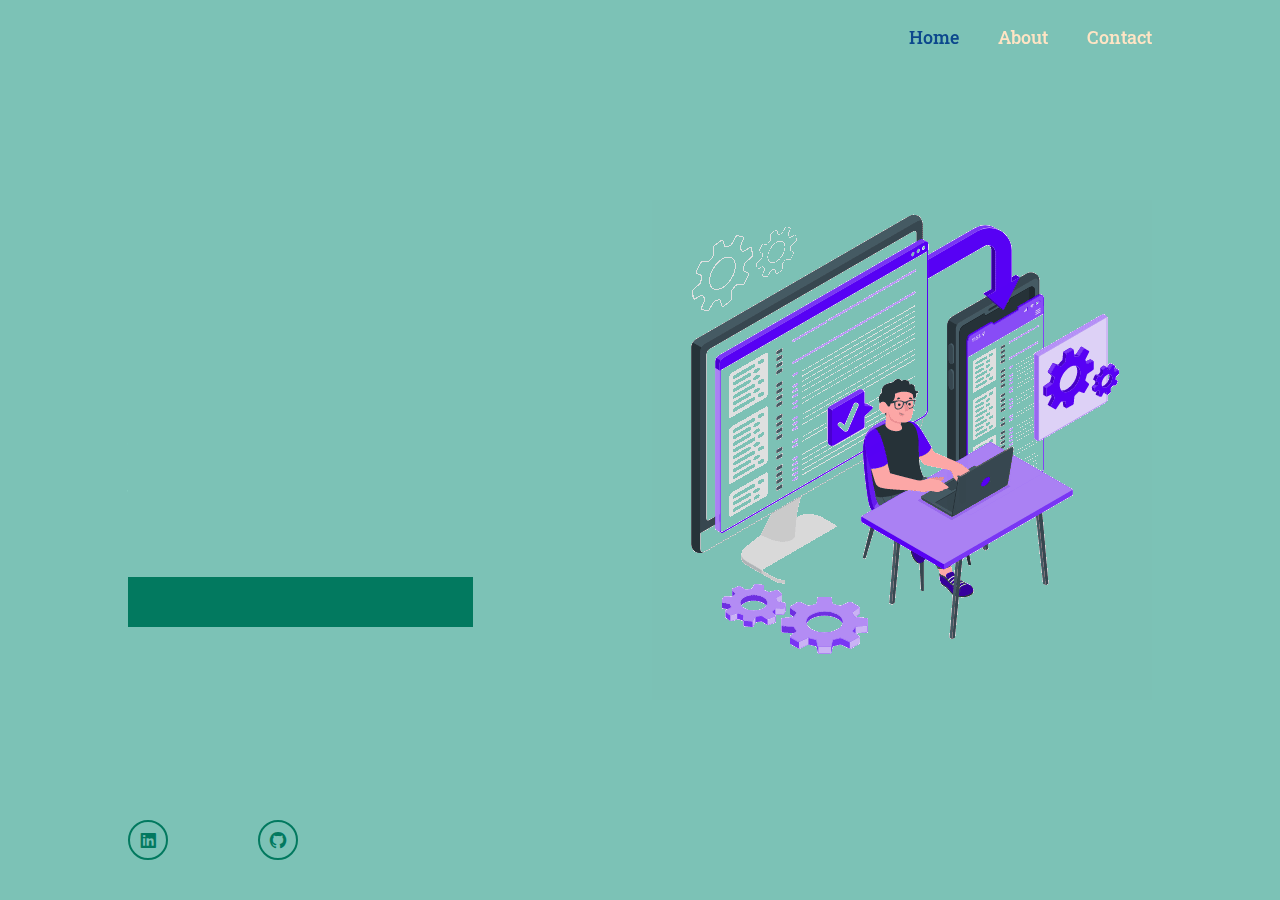
<file: index.html>
<!DOCTYPE html>
<html lang="en">
<head>
    <meta charset="UTF-8">
    <meta name="viewport" content="width=device-width, initial-scale=1.0">
    <link rel="stylesheet" href="./public/style.css"/>
    <link rel="preconnect" href="https://fonts.googleapis.com">
    <link rel="preconnect" href="https://fonts.gstatic.com" crossorigin>
    <link href="https://fonts.googleapis.com/css2?family=Roboto+Slab&display=swap" rel="stylesheet">
    <link href='https://unpkg.com/boxicons@2.1.4/css/boxicons.min.css' rel='stylesheet'>
    
    <title>Portfolio</title>
</head>
<body>
    <header class="header">
        <a href="#" class="logo">Umar.</a>

        <nav class="navbar">
            <a href="./index.html" class="active">Home</a>
            <a href="./public/about.html">About</a>
            <a href="./public/contact.html">Contact</a>
        </nav>
    </header>

    <section class="home">
        <div class="home-cont">
            <h1>Hey, I'm Mohd Umar Ghure</h1>
            <h3>A Web Enthusiast</h3>
            <p>I am currently in my fourth year of bachelor's degree in engineering in the branch electronics and telecommunication.
                I like designing websites and web pages from absolute begining. Though I am in my begining stages but I know I'll become a master in this field.
            </p>

            <div class="button-box">
                <a href="./public/projects.html">My Projects</a>
                <a href="./public/resume.html">My Resume</a>
            </div>
        </div>

        <div class="home-info">
            <a href="https://www.linkedin.com/in/gmumar/"><i class='bx bxl-linkedin-square'></i></a>
            <a href="https://github.com/Umarboi"><i class='bx bxl-github' ></i></a>

        </div>
        <img src="./images/output-onlinegiftools.gif">    

    </section>
  
</body>
</html>
</file>
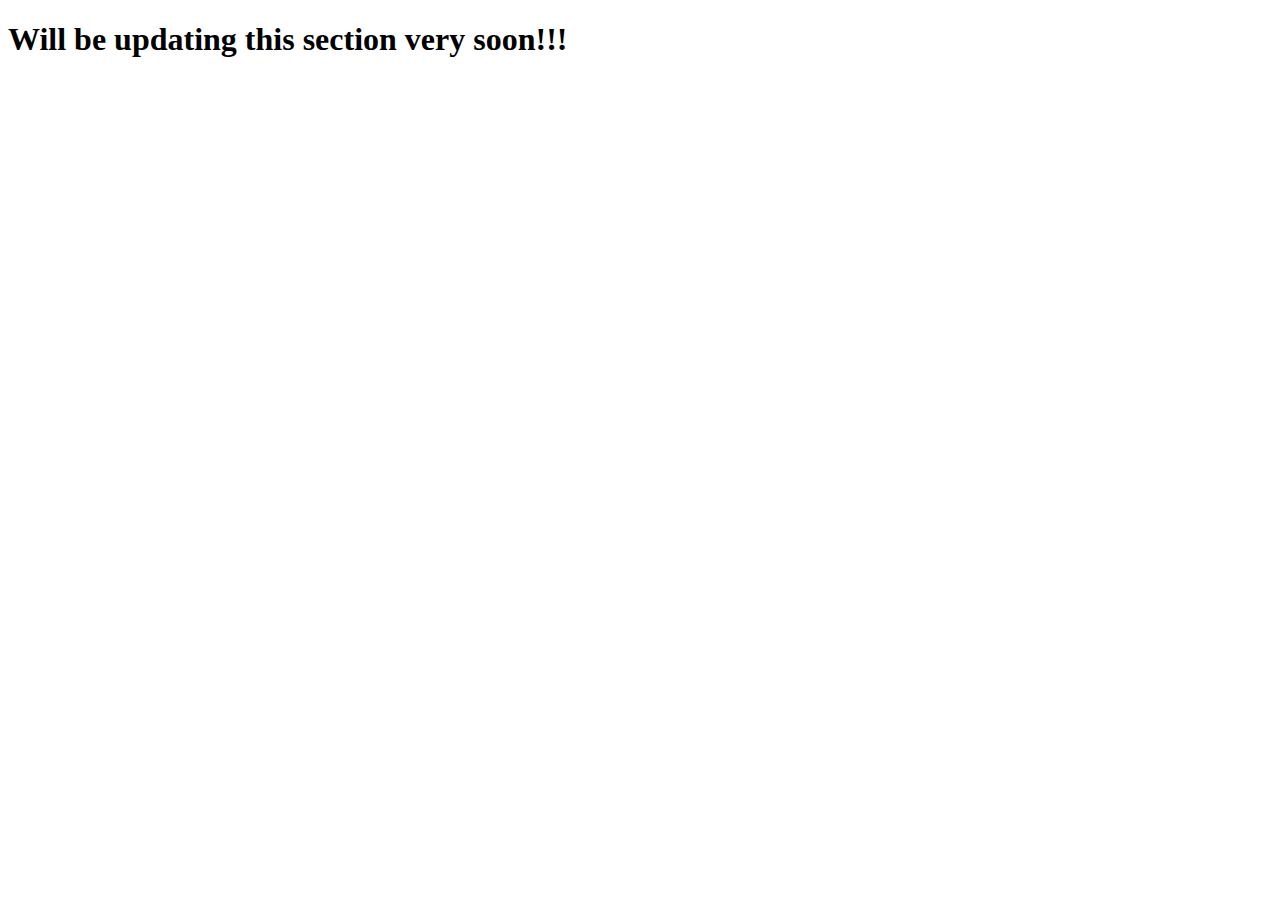
<file: public/contact.html>
<!DOCTYPE html>
<html lang="en">
<head>
    <meta charset="UTF-8">
    <meta http-equiv="X-UA-Compatible" content="IE=edge">
    <meta name="viewport" content="width=device-width, initial-scale=1.0">
    <title>Contact</title>
</head>
<body>
    <h1>Will be updating this section very soon!!!</h1>
</body>
</html>
</file>
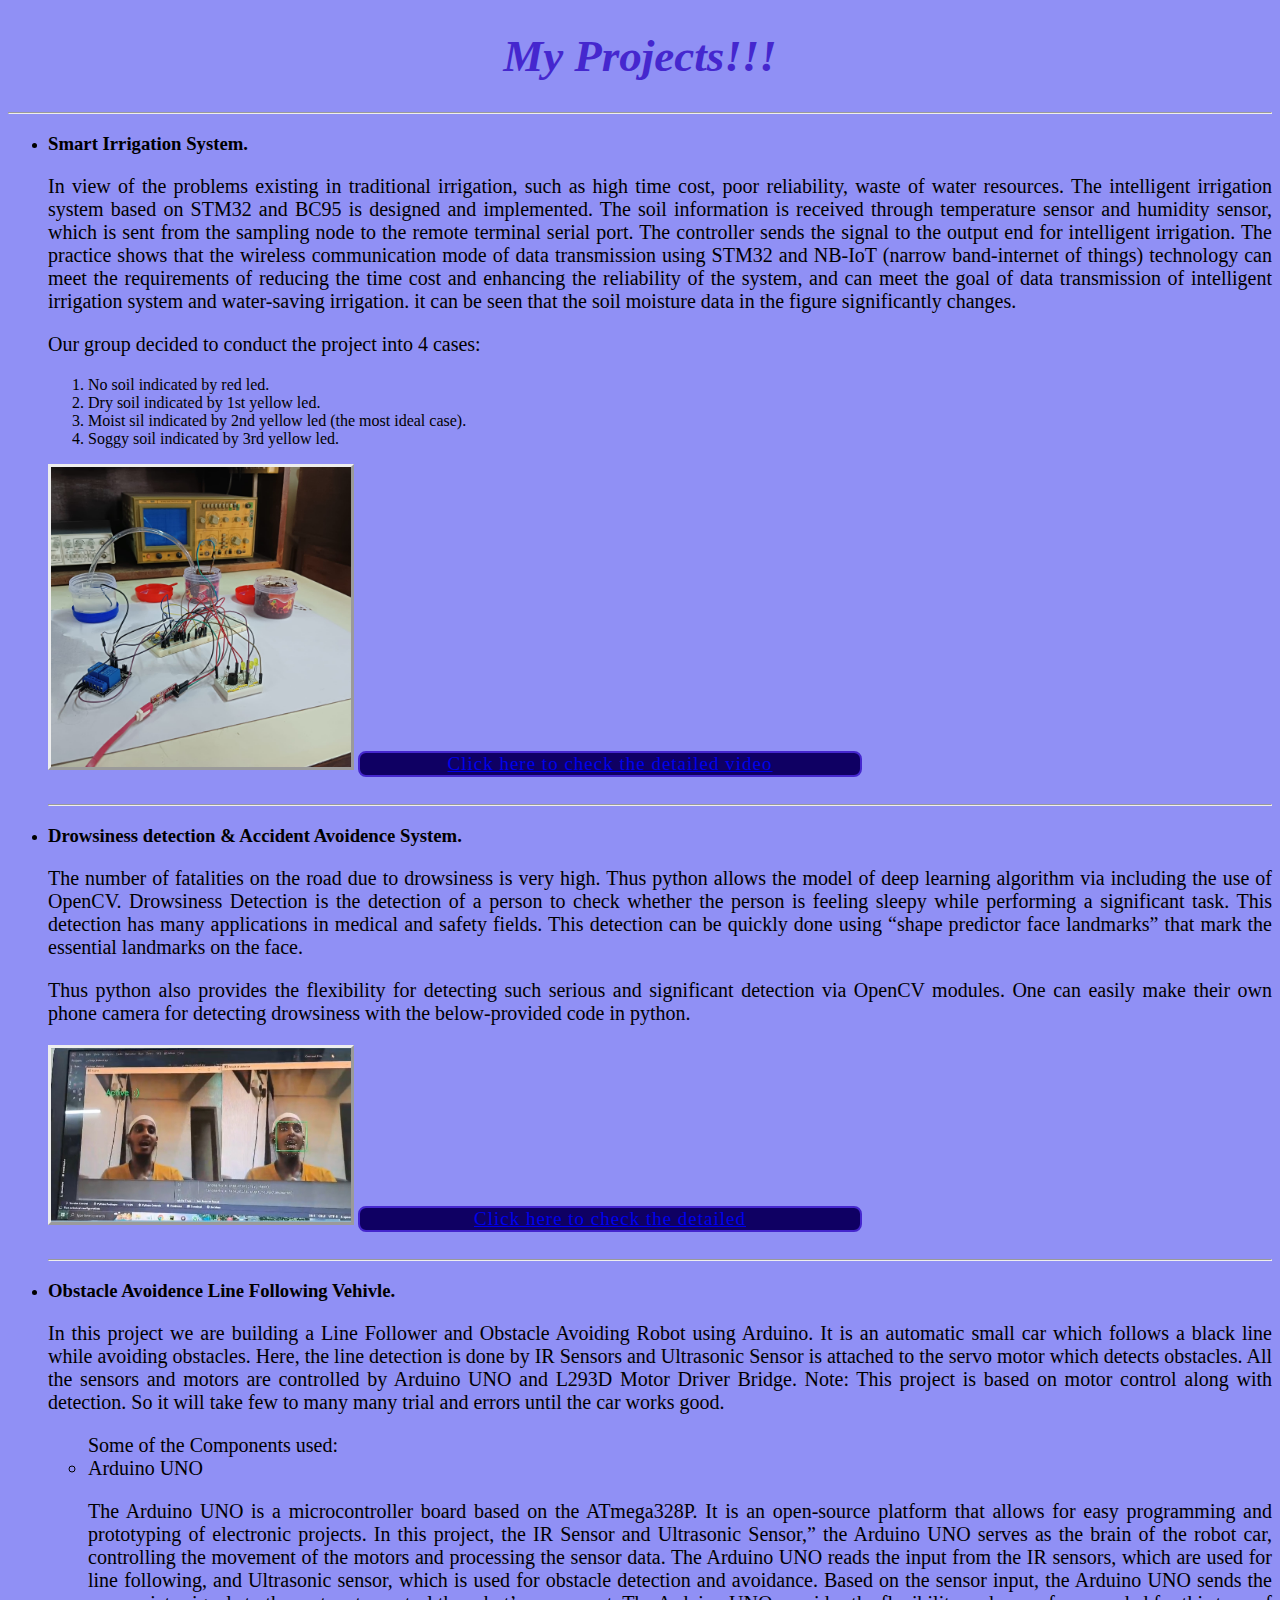
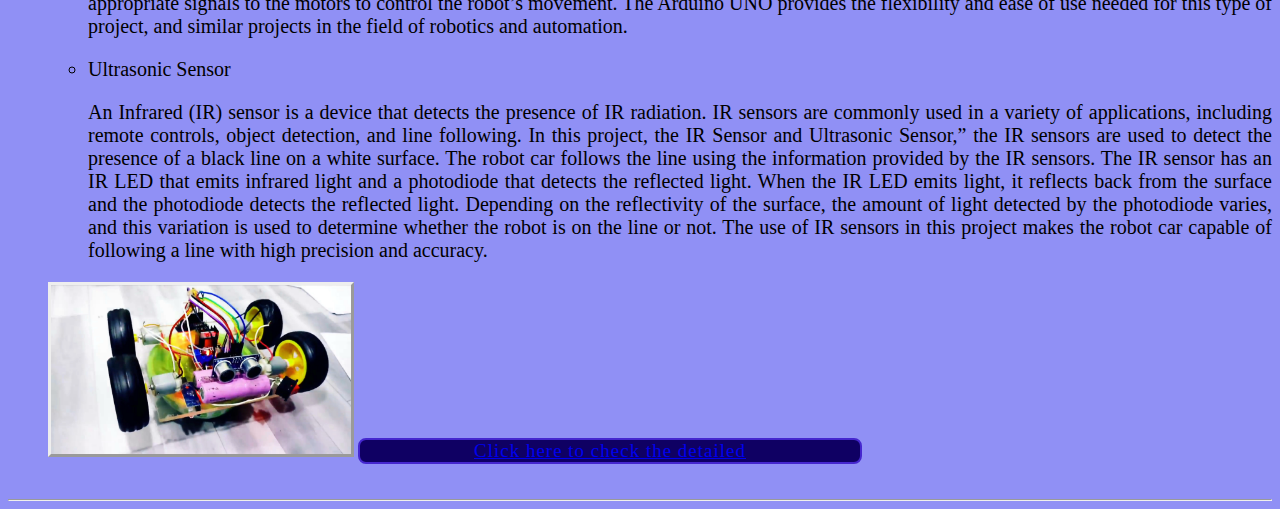
<file: public/projects.html>
<!DOCTYPE html>
<html lang="en">
<head>
    <meta charset="UTF-8">
    <meta name="viewport" content="width=device-width, initial-scale=1.0">
    <link rel="stylesheet" href="./project.css"/>
    <title>Projects</title>
</head>
<body>
    <h1 class="middle1">My Projects!!!</h1>
    <hr />
    <ul>
        <li><h3>Smart Irrigation System.</h3></li>
        <p class="para">In view of the problems existing in traditional irrigation, such
            as high time cost, poor reliability, waste of water resources. The intelligent
            irrigation system based on STM32 and BC95 is designed and implemented.
            The soil information is received through temperature sensor and humidity
            sensor, which is sent from the sampling node to the remote terminal serial
            port. The controller sends the signal to the output end for intelligent
            irrigation. The practice shows that the wireless communication mode of
            data transmission using STM32 and NB-IoT (narrow band-internet of
            things) technology can meet the requirements of reducing the time cost and
            enhancing the reliability of the system, and can meet the goal of data
            transmission of intelligent irrigation system and water-saving irrigation. it
            can be seen that the soil moisture data in the figure significantly changes. 
            </p>
            <p class="para">Our group decided to conduct the project into 4 cases:</p>
            <p class="para"><ol>
                <li>No soil indicated by red led.</li>
                <li>Dry soil indicated by 1st yellow led.</li>
                <li>Moist sil indicated by 2nd yellow led (the most ideal case).</li>
                <li>Soggy soil indicated by 3rd yellow led.</li>
            </ol></p>
            <img src="../images/Smart.jpg">
            <h3 class="proj-button1"><a href="https://drive.google.com/file/d/1bRpWk4O8uAHK5hBMq5bMc4TYzAl4DGrb/view?usp=sharing">Click here to check the detailed video</a></h3>
            <hr />

            <li><h3>Drowsiness detection & Accident Avoidence System.</h3></li>
            <P class="para">The number of fatalities on the road due to drowsiness is very high. 
                Thus python allows the model of deep learning algorithm via including the use of OpenCV. 
                Drowsiness Detection is the detection of a person to check whether the person is feeling sleepy while performing a significant task. 
                This detection has many applications in medical and safety fields. 
                This detection can be quickly done using “shape predictor face landmarks” that mark the essential landmarks on the face.</P>

            <p class="para">
                Thus python also provides the flexibility for detecting such serious and significant detection via OpenCV modules. 
                One can easily make their own phone camera for detecting drowsiness with the below-provided code in python.
            </p>
            <img src="../images/detect.jpg">
            <h3 class="proj-button2"><a href="https://drive.google.com/file/d/1sX0BIcmj7TI9-v560qp17VJRCPg7Cbgi/view?usp=sharing">Click here to check the detailed</a></h3>
            <hr />

            <li><h3>Obstacle Avoidence Line Following Vehivle.</h3></li>
            <P class="para">In this project we are building a Line Follower and Obstacle Avoiding Robot using Arduino. 
                It is an automatic small car which follows a black line while avoiding obstacles. 
                Here, the line detection is done by IR Sensors and Ultrasonic Sensor is attached to the servo motor which detects obstacles.
                All the sensors and motors are controlled by Arduino UNO and L293D Motor Driver Bridge.
                Note: This project is based on motor control along with detection. So it will take few to many many trial and errors until the car works good.</P>
            <ul class="para">Some of the Components used:
                <li>Arduino UNO
                    <p class="para">The Arduino UNO is a microcontroller board based on the ATmega328P. 
                        It is an open-source platform that allows for easy programming and prototyping of electronic projects. 
                        In this project, the IR Sensor and Ultrasonic Sensor,” the Arduino UNO serves as the brain of the robot car, controlling the movement of the motors and processing the sensor data. 
                        The Arduino UNO reads the input from the IR sensors, which are used for line following, and Ultrasonic sensor, which is used for obstacle detection and avoidance. 
                        Based on the sensor input, the Arduino UNO sends the appropriate signals to the motors to control the robot’s movement. 
                        The Arduino UNO provides the flexibility and ease of use needed for this type of project, and similar projects in the field of robotics and automation.</p>

                </li>
                <li>Ultrasonic Sensor
                    <p class="para">An Infrared (IR) sensor is a device that detects the presence of IR radiation. 
                        IR sensors are commonly used in a variety of applications, including remote controls, object detection, and line following. 
                        In this project, the IR Sensor and Ultrasonic Sensor,” the IR sensors are used to detect the presence of a black line on a white surface. 
                        The robot car follows the line using the information provided by the IR sensors. 
                        The IR sensor has an IR LED that emits infrared light and a photodiode that detects the reflected light. 
                        When the IR LED emits light, it reflects back from the surface and the photodiode detects the reflected light. 
                        Depending on the reflectivity of the surface, the amount of light detected by the photodiode varies, and this variation is used to determine whether the robot is on the line or not. 
                        The use of IR sensors in this project makes the robot car capable of following a line with high precision and accuracy.</p>
                </li>
            </ul>
            <img src="../images/line-follow.png">
            <h3 class="proj-button3"><a href="https://drive.google.com/file/d/1sCZBvdFcD6J1WiAP7Np7HnUHQgEJZrj3/view?usp=sharing">Click here to check the detailed</a></h3>
    </ul>
    <hr />
    
    
</body>
</html>
</file>
<file: public/style.css>
*{
    font-family: 'Roboto Slab', serif;
    margin: 0;
    padding: 0;
    box-sizing: border-box;
}

body{
    background-color: rgb(124, 194, 182);
    color: bisque;
}

.header{
    position: fixed;
    top: 0;
    left: 0;
    width: 100%;
    padding: 20px 10%;
    background: transparent;
    display: flex;
    justify-content: space-between;
    align-items: center;
    z-index: 100%;
}

.logo{
    position: relative;
    font-size: 25px;
    color: bisque;
    text-decoration: none;
    font-weight: 600;
}
.logo::before{
    content: '';
    position: absolute;
    top: 0;
    right: 0;
    width: 100%;
    height: 100%;
    background: rgb(124, 194, 182);
    animation: showRight 1s ease forwards;
    animation-delay: .4s;
}

.navbar a{
    font-size: 18px;
    color: bisque;
    text-decoration: none;
    font-weight: 500;
    margin-left: 35px;
    transition: .3s;
}

.navbar a:hover,
.navbar a.active {
    color: rgb(12, 72, 141);
}

.home{
    height:100vh;
    display: flex;
    align-items: center;
    padding: 0 10%;
}

.home-cont{
    max-width: 600px;
}
.home-cont h1{
    position: relative;
    font-size: 40px;
    font-weight: 700;
    line-height: 1.2;
}
.home-cont h1::before{
    content: '';
    position: absolute;
    top: 0;
    right: 0;
    width: 100%;
    height: 100%;
    background: rgb(124, 194, 182);
    animation: showRight 1s ease forwards;
    animation-delay: 1s;
}
.home-cont h3{
    position: relative;
    font-size: 30px;
    font-weight: 400;
    color: rgb(87, 111, 245);
}
.home-cont h3::before{
    content: '';
    position: absolute;
    top: 0;
    right: 0;
    width: 100%;
    height: 100%;
    background: rgb(124, 194, 182);
    animation: showRight 1s ease forwards;
    animation-delay: 1.3s;
}
.home-cont p{
    position: relative;
    font-size: 20px;
    margin: 20px 0 40px;
}
.home-cont p::before{
    content: '';
    position: absolute;
    top: 0;
    right: 0;
    width: 100%;
    height: 100%;
    background: rgb(124, 194, 182);
    animation: showRight 1s ease forwards;
    animation-delay: 1.6s;
}
.home-cont .button-box{
    position: relative;
    display: flex;
    justify-content: space-between;
    width: 345px;
    height: 50px;
}
.home-cont .button-box::before{
    content: '';
    position: absolute;
    top: 0;
    right: 0;
    width: 100%;
    height: 100%;
    background: rgb(2, 121, 95);
    animation: showRight 1s ease forwards;
    animation-delay: 1.9s;
    z-index: 2;
}

.button-box a{
    position: relative;
    display: inline-flex;
    justify-content: center;
    align-items: center;
    width: 150px;
    height: 100%;
    background: rgb(2, 121, 95);
    border: 2px solid rgb(2, 121, 95);
    border-radius: 8px;
    font-size: 19px;
    color: rgb(124, 194, 182);
    text-decoration: none;
    font-weight: 600;
    letter-spacing: 1px;
    z-index: 1;
    overflow: hidden;
    transition: .5s;
}
.button-box a:hover{
    color: rgb(2, 121, 95);
}

.button-box a:nth-child(2){
    background: transparent;
    color: rgb(2, 121, 95);
}
.button-box a:nth-child(2):hover{
    color: rgb(124, 194, 182);
}
.button-box a:nth-child(2)::before{
    background: rgb(2, 121, 95);
}

.button-box a::before{
    content: '';
    position: absolute;
    top: 0;
    left: 0;
    width: 0;
    height: 100%;
    background: rgb(124, 194, 182);
    z-index: -1;
    transition: .5s;
}
.button-box a:hover::before{
    width: 100%;
}

.home-info{
    position: absolute;
    bottom: 40px;
    width: 170px;
    display: flex;
    justify-content: space-between;
}
.home-info a{
    position: relative;
    display: inline-flex;
    justify-content: center;
    align-items: center;
    width: 40px;
    height: 40px;
    background: transparent;
    border: 2px solid rgb(2, 121, 95);
    border-radius:50%;
    font-size: 20px;
    color:rgb(2, 121, 95);
    text-decoration: none;
    z-index: 1;
    overflow: hidden;
}
.home-info a::before{
    content: '';
    position: absolute;
    top: 0;
    left: 0;
    width: 0;
    height: 100%;
    background: rgb(2, 121, 95);
    z-index: -1;
    transition: .5s;
}
.home-info a:hover::before{
    width: 100%;
}
img{
    height: 500px;
    width: 500px;
}

@keyframes showRight{
    100%{
        width:0;
    }
}
</file>
<file: public/project.css>
*{
    font-family: 'Roboto Slab', serif;
}


body{
    background: rgb(144, 144, 245);
}

.proj-button1{
        position: relative;
        display: inline-flex;
        justify-content: center;
        align-items: center;
        width: 500px;
        height: 100%;
        background: rgb(15, 0, 99);
        border: 2px solid rgb(69, 39, 206);
        border-radius: 8px;
        font-size: 19px;
        color: rgb(144, 144, 245);
        text-decoration: none;
        font-weight: 500;
        letter-spacing: 1px;
        z-index: 1;
        overflow: hidden;
        transition: .5s;
    }
.proj-button1{
        color: rgb(69, 39, 206);
}
.proj-button1 a:hover{
    color: rgb(69, 39, 206);
}

.proj-button1 a:nth-child(2){
    background: transparent;
    color: rgb(69, 39, 206);
}
.proj-button1 a:nth-child(2):hover{
    color: rgb(144, 144, 245);
}
.proj-button1 a:nth-child(2)::before{
    background: rgb(69, 39, 206);
}

.proj-button1 a::before{
    content: '';
    position: absolute;
    top: 0;
    left: 0;
    width: 0;
    height: 100%;
    background: rgb(144, 144, 245);
    z-index: -1;
    transition: .5s;
}
.proj-button1 a:hover::before{
    width: 100%;
}

.proj-button2{
    position: relative;
    display: inline-flex;
    justify-content: center;
    align-items: center;
    width: 500px;
    height: 100%;
    background: rgb(15, 0, 99);
    border: 2px solid rgb(69, 39, 206);
    border-radius: 8px;
    font-size: 19px;
    color: rgb(144, 144, 245);
    text-decoration: none;
    font-weight: 500;
    letter-spacing: 1px;
    z-index: 1;
    overflow: hidden;
    transition: .5s;
}
.proj-button2{
    color: rgb(69, 39, 206);
}
.proj-button2 a:hover{
color: rgb(69, 39, 206);
}

.proj-button2 a:nth-child(2){
background: transparent;
color: rgb(69, 39, 206);
}
.proj-button2 a:nth-child(2):hover{
color: rgb(144, 144, 245);
}
.proj-button2 a:nth-child(2)::before{
background: rgb(69, 39, 206);
}

.proj-button2 a::before{
content: '';
position: absolute;
top: 0;
left: 0;
width: 0;
height: 100%;
background: rgb(144, 144, 245);
z-index: -1;
transition: .5s;
}
.proj-button2 a:hover::before{
width: 100%;
}

.proj-button3{
    position: relative;
    display: inline-flex;
    justify-content: center;
    align-items: center;
    width: 500px;
    height: 100%;
    background: rgb(15, 0, 99);
    border: 2px solid rgb(69, 39, 206);
    border-radius: 8px;
    font-size: 19px;
    color: rgb(144, 144, 245);
    text-decoration: none;
    font-weight: 500;
    letter-spacing: 1px;
    z-index: 1;
    overflow: hidden;
    transition: .5s;
}
.proj-button3{
    color: rgb(69, 39, 206);
}
.proj-button3 a:hover{
color: rgb(69, 39, 206);
}

.proj-button3 a:nth-child(2){
background: transparent;
color: rgb(69, 39, 206);
}
.proj-button3 a:nth-child(2):hover{
color: rgb(144, 144, 245);
}
.proj-button3 a:nth-child(2)::before{
background: rgb(69, 39, 206);
}

.proj-button3 a::before{
content: '';
position: absolute;
top: 0;
left: 0;
width: 0;
height: 100%;
background: rgb(144, 144, 245);
z-index: -1;
transition: .5s;
}
.proj-button3 a:hover::before{
width: 100%;
}
.middle1{
    font-style: italic;
    font-size: 45px;
    text-align: center;
    color: rgb(69, 39, 206);

}

.para{
    font-size: 20px;
    text-align: justify;

}

img{
    height: 300x;
    width: 300px;
    border: solid;
    border-style:outset;
}
</file>
